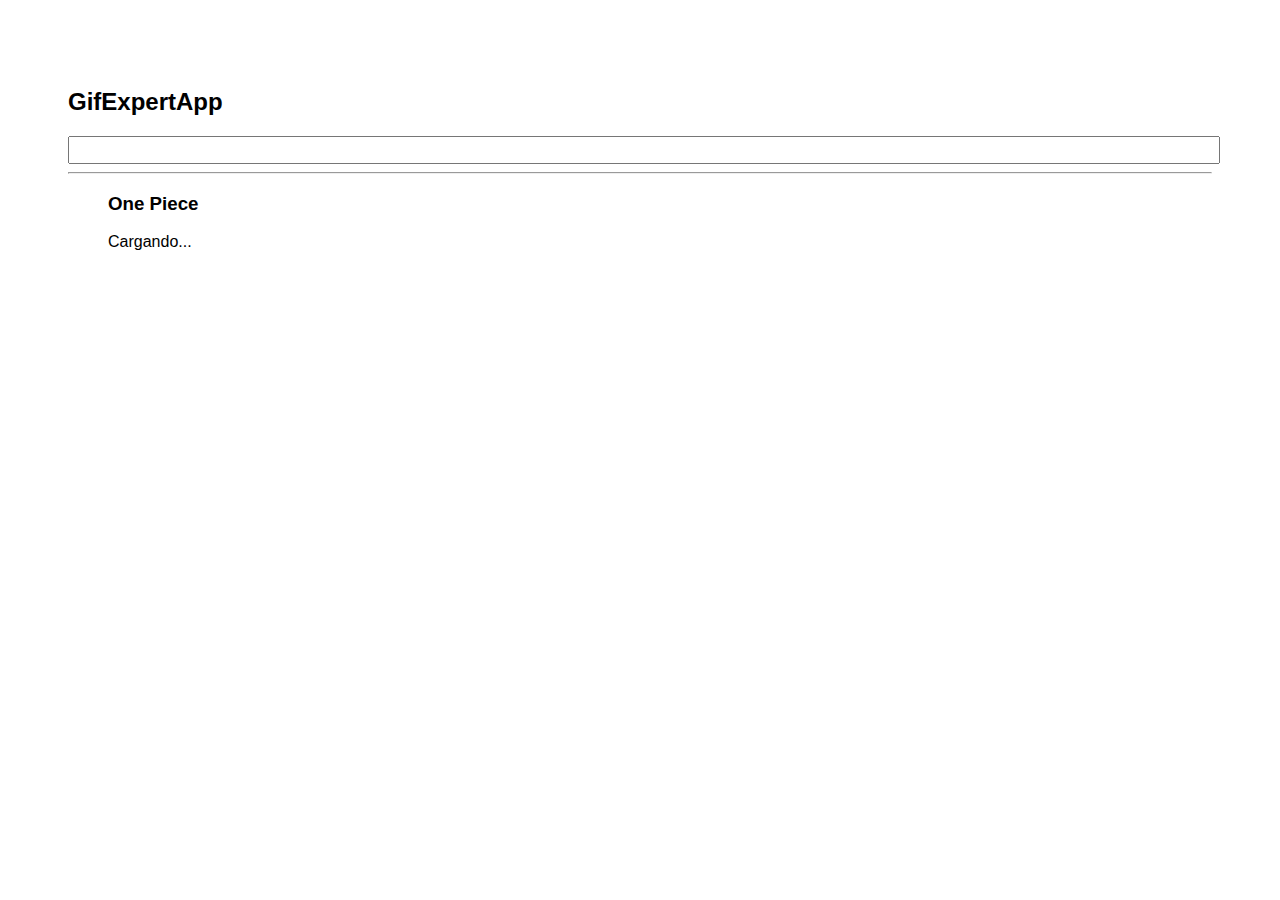
<file: docs/index.html>
<!doctype html>
<html lang="en">

<head>
    <meta charset="utf-8" />
    <link rel="icon" href="./favicon.ico" />
    <meta name="viewport" content="width=device-width,initial-scale=1" />
    <meta name="theme-color" content="#000000" />
    <meta name="description" content="Web site created using create-react-app" />
    <link rel="apple-touch-icon" href="./logo192.png" />
    <link rel="manifest" href="./manifest.json" />
    <link rel="stylesheet" href="https://cdnjs.cloudflare.com/ajax/libs/animate.css/4.1.1/animate.min.css" />
    <title>GifsExpertApp</title>
    <link href="./static/css/main.3eaa06db.chunk.css" rel="stylesheet">
</head>

<body><noscript>You need to enable JavaScript to run this app.</noscript>
    <div id="root"></div>
    <script>!function (e) { function r(r) { for (var n, i, a = r[0], c = r[1], l = r[2], f = 0, s = []; f < a.length; f++)i = a[f], Object.prototype.hasOwnProperty.call(o, i) && o[i] && s.push(o[i][0]), o[i] = 0; for (n in c) Object.prototype.hasOwnProperty.call(c, n) && (e[n] = c[n]); for (p && p(r); s.length;)s.shift()(); return u.push.apply(u, l || []), t() } function t() { for (var e, r = 0; r < u.length; r++) { for (var t = u[r], n = !0, a = 1; a < t.length; a++) { var c = t[a]; 0 !== o[c] && (n = !1) } n && (u.splice(r--, 1), e = i(i.s = t[0])) } return e } var n = {}, o = { 1: 0 }, u = []; function i(r) { if (n[r]) return n[r].exports; var t = n[r] = { i: r, l: !1, exports: {} }; return e[r].call(t.exports, t, t.exports, i), t.l = !0, t.exports } i.e = function (e) { var r = [], t = o[e]; if (0 !== t) if (t) r.push(t[2]); else { var n = new Promise((function (r, n) { t = o[e] = [r, n] })); r.push(t[2] = n); var u, a = document.createElement("script"); a.charset = "utf-8", a.timeout = 120, i.nc && a.setAttribute("nonce", i.nc), a.src = function (e) { return i.p + "static/js/" + ({}[e] || e) + "." + { 3: "4b9410e9" }[e] + ".chunk.js" }(e); var c = new Error; u = function (r) { a.onerror = a.onload = null, clearTimeout(l); var t = o[e]; if (0 !== t) { if (t) { var n = r && ("load" === r.type ? "missing" : r.type), u = r && r.target && r.target.src; c.message = "Loading chunk " + e + " failed.\n(" + n + ": " + u + ")", c.name = "ChunkLoadError", c.type = n, c.request = u, t[1](c) } o[e] = void 0 } }; var l = setTimeout((function () { u({ type: "timeout", target: a }) }), 12e4); a.onerror = a.onload = u, document.head.appendChild(a) } return Promise.all(r) }, i.m = e, i.c = n, i.d = function (e, r, t) { i.o(e, r) || Object.defineProperty(e, r, { enumerable: !0, get: t }) }, i.r = function (e) { "undefined" != typeof Symbol && Symbol.toStringTag && Object.defineProperty(e, Symbol.toStringTag, { value: "Module" }), Object.defineProperty(e, "__esModule", { value: !0 }) }, i.t = function (e, r) { if (1 & r && (e = i(e)), 8 & r) return e; if (4 & r && "object" == typeof e && e && e.__esModule) return e; var t = Object.create(null); if (i.r(t), Object.defineProperty(t, "default", { enumerable: !0, value: e }), 2 & r && "string" != typeof e) for (var n in e) i.d(t, n, function (r) { return e[r] }.bind(null, n)); return t }, i.n = function (e) { var r = e && e.__esModule ? function () { return e.default } : function () { return e }; return i.d(r, "a", r), r }, i.o = function (e, r) { return Object.prototype.hasOwnProperty.call(e, r) }, i.p = "/", i.oe = function (e) { throw console.error(e), e }; var a = this["webpackJsonpgif-expert-app"] = this["webpackJsonpgif-expert-app"] || [], c = a.push.bind(a); a.push = r, a = a.slice(); for (var l = 0; l < a.length; l++)r(a[l]); var p = c; t() }([])</script>
    <script src="./static/js/2.d25b7d12.chunk.js"></script>
    <script src="./static/js/main.7f31bde8.chunk.js"></script>
</body>

</html>
</file>
<file: docs/static/css/main.3eaa06db.chunk.css>
*{font-family:Arial,Helvetica,sans-serif}body{padding:60px}input{color:grey;font-size:1.2rem;width:100%}.card-grid{display:flex;flex-direction:row;flex-wrap:wrap}.card{align-content:center;border:1px solid grey;border-radius:6px;margin-bottom:10px;margin-right:10px;overflow:hidden}.card p{padding:5px;text-align:center}.card img{max-height:170px}
/*# sourceMappingURL=main.3eaa06db.chunk.css.map */
</file>
